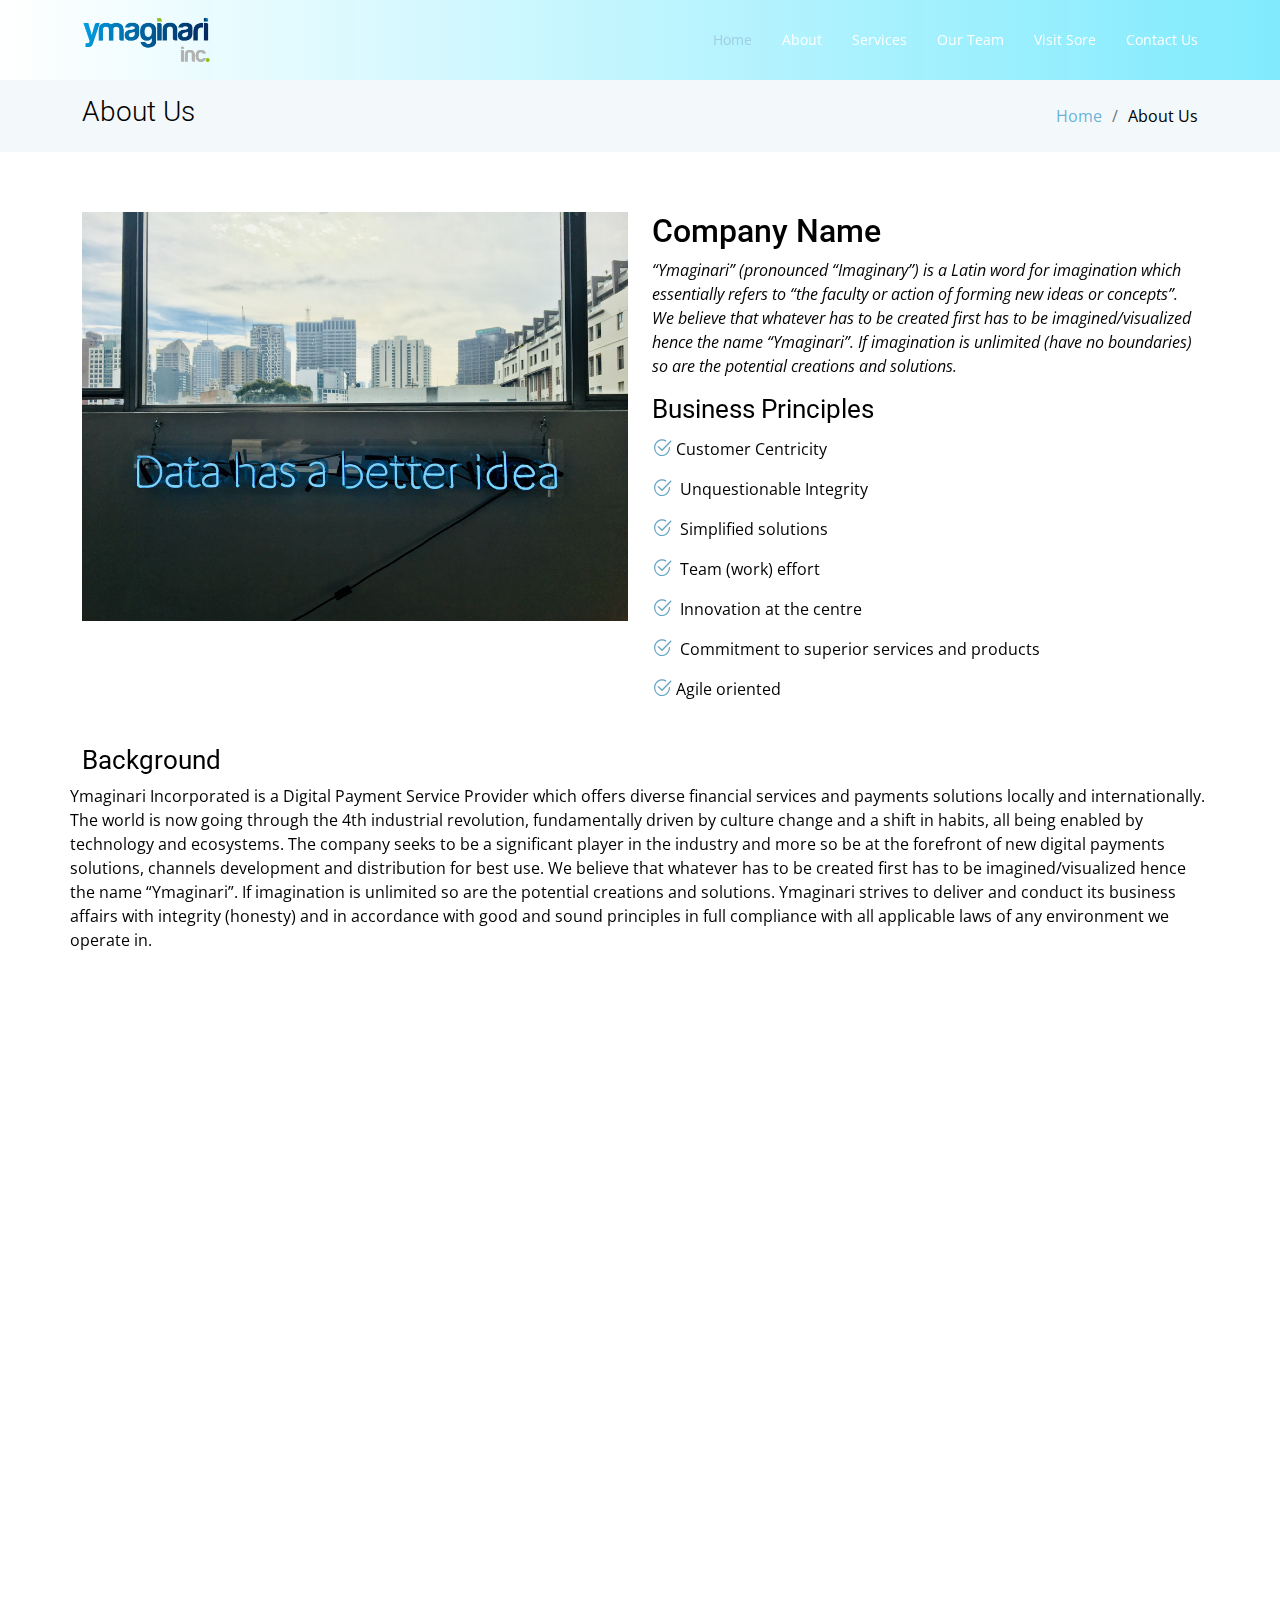
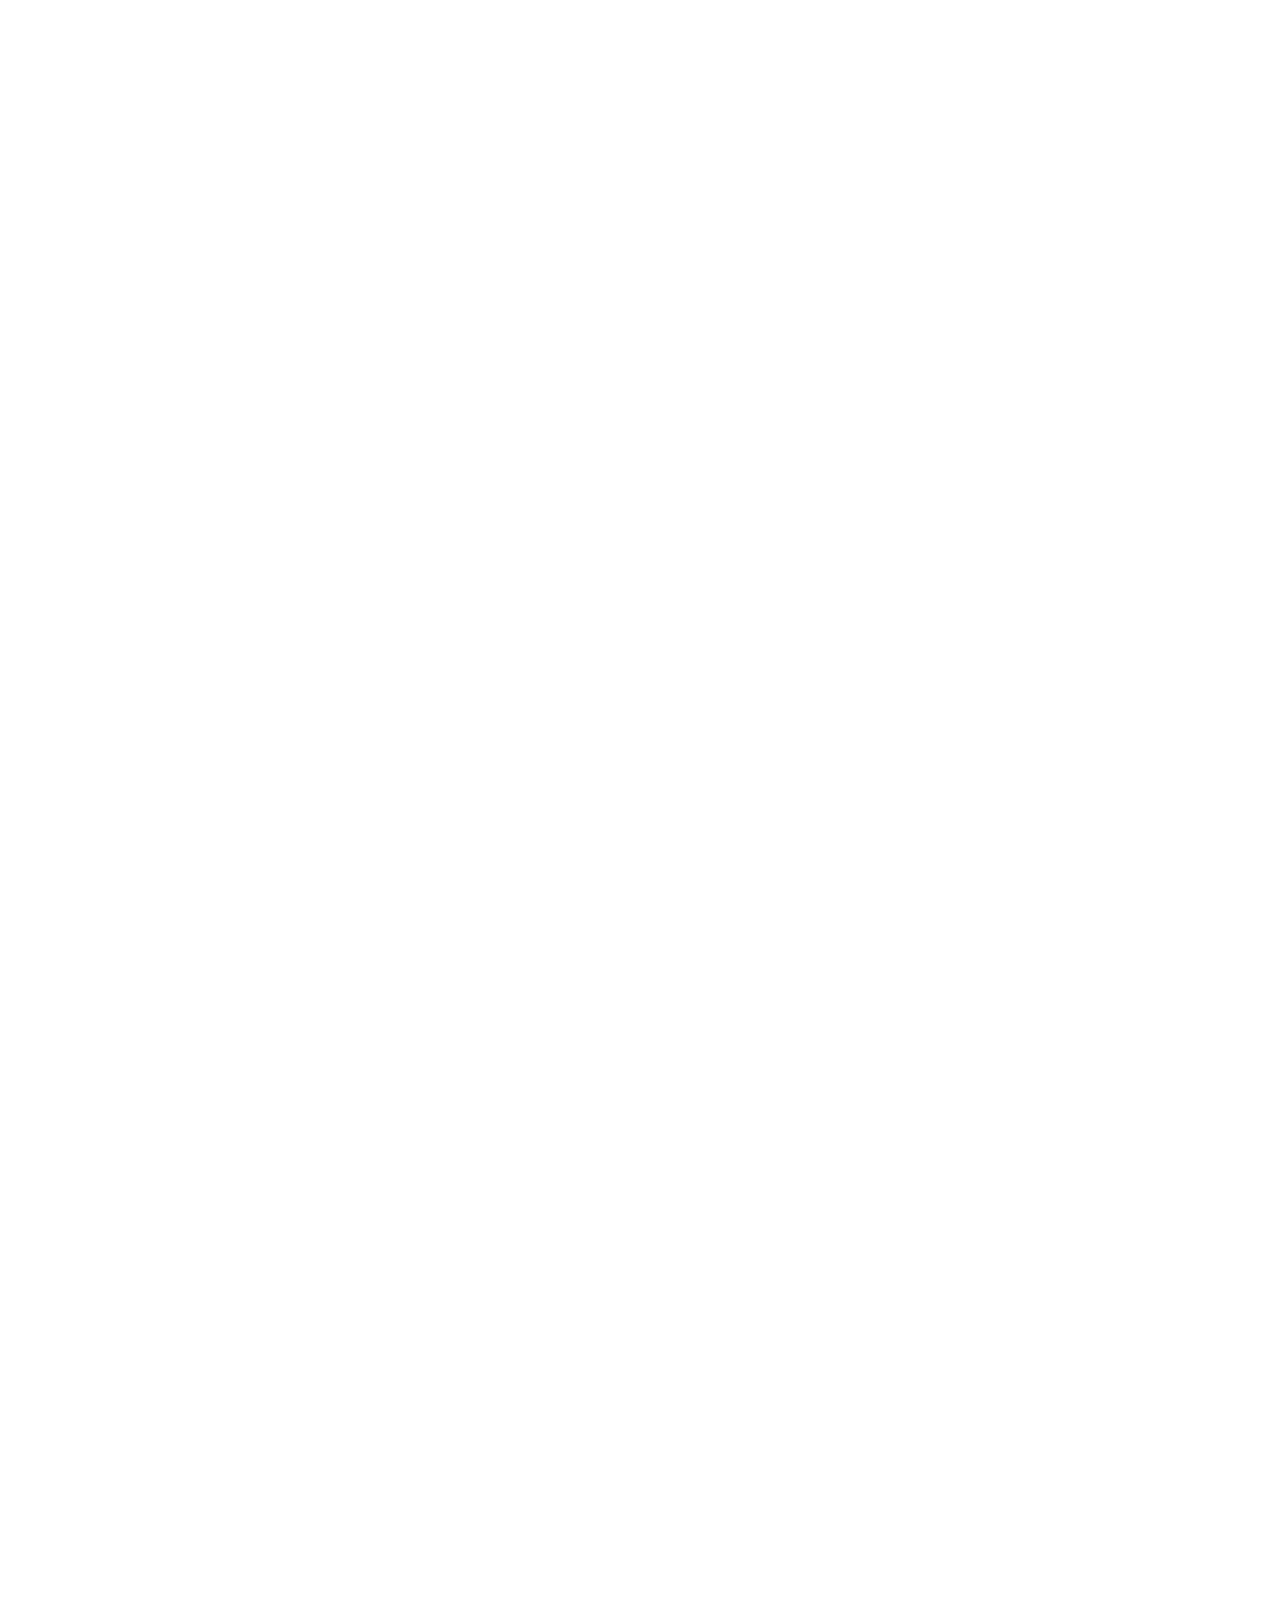
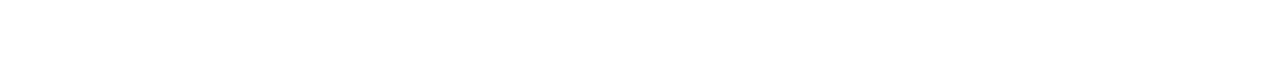
<file: ymaginari/about.html>
<!DOCTYPE html>
<html lang="en">

<head>
  <meta charset="utf-8">
  <meta content="width=device-width, initial-scale=1.0" name="viewport">

  <title></title>
  <meta content="" name="description">
  <meta content="" name="keywords">

  <!-- Favicons -->
  <link href="assets/img/" rel="icon">
  <link href="assets/img/apple-touch-icon.png" rel="apple-touch-icon">

  <!-- Google Fonts -->
  <link href="https://fonts.googleapis.com/css?family=Open+Sans:300,300i,400,400i,600,600i,700,700i|Roboto:300,300i,400,400i,500,500i,700,700i&display=swap" rel="stylesheet">

  <!-- Vendor CSS Files -->
  <link href="assets/vendor/animate.css/animate.min.css" rel="stylesheet">
  <link href="assets/vendor/aos/aos.css" rel="stylesheet">
  <link href="assets/vendor/bootstrap/css/bootstrap.min.css" rel="stylesheet">
  <link href="assets/vendor/bootstrap-icons/bootstrap-icons.css" rel="stylesheet">
  <link href="assets/vendor/boxicons/css/boxicons.min.css" rel="stylesheet">
  <link href="assets/vendor/glightbox/css/glightbox.min.css" rel="stylesheet">
  <link href="assets/vendor/swiper/swiper-bundle.min.css" rel="stylesheet">

  <!-- Template Main CSS File -->
  <link href="assets/css/style.css" rel="stylesheet">

  <!-- =======================================================
  * Template Name: Moderna - v4.1.0
  * Template URL: https://bootstrapmade.com/free-bootstrap-template-corporate-moderna/
  * Author: BootstrapMade.com
  * License: https://bootstrapmade.com/license/
  ======================================================== -->
</head>

<body>

  <!-- ======= Header ======= -->
  

  <header id="header" class="fixed-top d-flex align-items-center header">
    <div class="container d-flex justify-content-between align-items-center">

      <div class="logo">
               
        <a href="index.html"><img src="assets/img/logo.png" alt="" class="img-fluid"></a>
      </div>

      <nav id="navbar" class="navbar">
        <ul>
          <li><a class="active " href="index.html">Home</a></li>
          <li><a href="about.html">About</a></li>
          <li><a href="#">Services</a></li>
          <li><a href="#l">Our Team</a></li>
          <li><a href="../ComingSoon/index.html">Visit Sore</a></li>
          <li><a href="contact.html">Contact Us</a></li>
                </ul>
                
            </ul>
          </li>

        </ul>
        <i class="bi bi-list mobile-nav-toggle"></i>
      </nav>
      

    </div>
  </header>

  <main id="main">

    <!-- ======= About Us Section ======= -->
    <section class="breadcrumbs">
      <div class="container">

        <div class="d-flex justify-content-between align-items-center">
          <h2>About Us</h2>
          <ol>
            <li><a href="index.html">Home</a></li>
            <li>About Us</li>
          </ol>
        </div>

      </div>
    </section><!-- End About Us Section -->

    <!-- ======= About Section ======= -->
    <section class="about" data-aos="fade-up">
      <div class="container">

        <div class="row">
          <div class="col-lg-6">
            <img src="assets/img/2.jpg" class="img-fluid" alt="">
          </div>
          <div class="col-lg-6 pt-4 pt-lg-0">
            <h2>Company Name</h2>
            <p class="fst-italic">
              “Ymaginari” (pronounced “Imaginary’’) is a Latin word for imagination which essentially refers to “the faculty or action of forming new ideas or concepts”. We believe that whatever has to be created
               first has to be imagined/visualized hence the name “Ymaginari”. If imagination is unlimited (have no boundaries) so are the potential creations and solutions.
            </p>
            <h3>Business Principles</h3>
            <ul>
              <li><i class="bi bi-check2-circle"></i>Customer Centricity </li>
              <li><i class="bi bi-check2-circle"></i> Unquestionable Integrity </li>
              <li><i class="bi bi-check2-circle"></i> Simplified solutions </li>
              <li><i class="bi bi-check2-circle"></i>  Team (work) effort</li>
              <li><i class="bi bi-check2-circle"></i> Innovation at the centre</li>
              <li><i class="bi bi-check2-circle"></i> Commitment to superior services and products </li>
              <li><i class="bi bi-check2-circle"></i>Agile oriented</li>
            </ul>

         
          </div>
          <p style="text-align: center;">
              <h3>Background</h3>
              Ymaginari Incorporated is a Digital Payment Service Provider which offers diverse financial services and payments solutions locally and internationally. 
              The world is now going through the 4th industrial revolution, fundamentally driven by culture change and a shift in habits, all being enabled by 
              technology and ecosystems. The company seeks to be a significant player in the industry and more so be at the forefront of new digital payments solutions, channels
               development and distribution for best use. We believe that whatever has to be created first has to be imagined/visualized hence the name “Ymaginari”.
                If imagination is unlimited so are the potential creations and solutions. Ymaginari strives to deliver and conduct its business affairs with integrity (honesty) and in
                 accordance with good and sound principles in full compliance with all applicable laws of any environment we operate in.

            </p>
        </div>

      </div>
    </section><!-- End About Section -->

    <!-- ======= Facts Section ======= -->
    <section class="facts section-bg" data-aos="fade-up">
      <div class="container">

        <div class="row counters">

          <div class="col-lg-4 col-6 text-center">
            <span data-purecounter-start="0" data-purecounter-end="0" data-purecounter-duration="1" class="purecounter"></span>
            <p>Clients</p>
          </div>

          <div class="col-lg-4 col-6 text-center">
            <span data-purecounter-start="0" data-purecounter-end="0" data-purecounter-duration="1" class="purecounter"></span>
            <p>Stores Online</p>
          </div>

          <div class="col-lg-4 col-6 text-center">
            <span data-purecounter-start="0" data-purecounter-end="0" data-purecounter-duration="1" class="purecounter"></span>
            <p>Products Sold</p>
          </div>

       
        </div>

      </div>
    </section><!-- End Facts Section -->

      <!-- ======= Service Details Section ======= -->
      <section class="service-details">
          <div class="container">
    
            <div class="row">
              <div class="col-md-6 d-flex align-items-stretch" data-aos="fade-up">
                <div class="card">
                  <div class="card-img">
                    <img src="assets/img/gif/IMG_9084.GIF" alt="...">
                  </div>
                  <div class="card-body">
                    <h5 class="card-title"><a href="#">Our Mission</a></h5>
                    <p class="card-text"> Create a unique customer experience for businesses through partnerships/ collaborations.
                      </p>
     
                  </div>
                </div>
              </div>
              <div class="col-md-6 d-flex align-items-stretch" data-aos="fade-up">
                <div class="card">
                  <div class="card-img">
                    <img src="assets/img/gif/IMG_9076.GIF" alt="...">
                  </div>
                  <div class="card-body">
                    <h5 class="card-title"><a href="#">Our Plan</a></h5>
                    <p class="card-text"> 
                       <ul>
                        
              <li><i class="bi bi-check2-circle"></i> Meet customer needs and exceed </li>
              <li><i class="bi bi-check2-circle"></i> Work as a team</li>
              <li><i class="bi bi-check2-circle"></i>Deliver on time</li>
              
            </ul>
          
                      </p>

                  </div>
                </div>
    
              </div>
              <div class="col-md-6 d-flex align-items-stretch" data-aos="fade-up">
                <div class="card">
                  <div class="card-img">
                    <img src="assets/img/gif/IMG_9079.GIF" alt="...">
                  </div>
                  <div class="card-body">
                    <h5 class="card-title"><a href="#">Our Vision</a></h5>
                    <p class="card-text"> To lead in the provision of sustainable digital solutions. </p>
                
                  </div>
                </div>
              </div>
              <div class="col-md-6 d-flex align-items-stretch" data-aos="fade-up">
                <div class="card">
                  <div class="card-img">
                    <img src="assets/img/gif/IMG_9078.GIF" alt="...">
                  </div>
                  <div class="card-body">
                    <h5 class="card-title"><a href="#">Our Pay Off Line </a></h5>
                    <p class="card-text"> A partnership for life
                      </p>
  
                  </div>
                </div>
              </div>
            </div>
    
          </div>
        </section><!-- End Service Details Section -->
    


  </main><!-- End #main -->

  <!-- ======= Footer ======= -->
  <!-- ======= Footer ======= -->
  <footer id="footer" data-aos="fade-up" data-aos-easing="ease-in-out" data-aos-duration="500">

      <div class="footer-newsletter">
        <div class="container">
          <div class="row">
            <div class="col-lg-6">
              <h4 style="color: white;">Our Newsletter</h4>
              <p>Subscribe to us and get our latest updates. </p>
            </div>
            <div class="col-lg-6">
              <form action="" method="post">
                <input type="email" name="email"><input type="submit" value="Subscribe">
              </form>
            </div>
          </div>
        </div>
      </div>
  
      <div class="footer-top">
        <div class="container">
          <div class="row">
  
            <div class="col-lg-3 col-md-6 footer-links">
              <h4  style="color: white;">Useful Links</h4>
              <ul>
                  <li><i class="bx bx-chevron-right"></i> <a href="index.html">Home</a></li>
                  <li><i class="bx bx-chevron-right"></i> <a href="about.html">About us</a></li>
                  <li><i class="bx bx-chevron-right"></i> <a href="#">Services</a></li>
                  <li><i class="bx bx-chevron-right"></i> <a href="../ComingSoon/index.html">Store</a></li>
    
                </ul>
            </div>
  
            <div class="col-lg-3 col-md-6 footer-links">
              <h4  style="color: white;">Our Services</h4>
              <ul>
                <li><i class="bx bx-chevron-right"></i> <a href="#"> MRP - POS Reseller</a></li>
                <li><i class="bx bx-chevron-right"></i> <a href="#"> Micro Merchant Solutions </a></li>
                <li><i class="bx bx-chevron-right"></i> <a href="#">Mobile POS Solutions </a></li>
                <li><i class="bx bx-chevron-right"></i> <a href="#">Mobile Payments </a></li>
                <li><i class="bx bx-chevron-right"></i> <a href="#"> E-commerce / Payments integration</a></li>
              </ul>
            </div>
  
            <div class="col-lg-3 col-md-6 footer-contact">
              <h4  style="color: white;">Contact Us</h4>
              <p>
                31 Greenwood Lodge<br>
                Cnr J. Chinamano & 8th Street <br>
                Avenues<br>
                Harare <br><br>
                <strong>Telephone:</strong>024 276 4249 <br>
                <strong>Cell Numbers:</strong>0772 224 624 / 0718 224 624 / 0773 502 270 <br>
                <strong>Email:</strong> info@ymaginari.combr>
              </p>
  
            </div>
  
            <div class="col-lg-3 col-md-6 footer-info">
              <h3>About Ymaginari</h3>
              <p>Ymaginari Incorporated is a Digital Payment Service Provider which offers diverse financial services and payments solutions locally and internationally.</p>
              <div class="social-links mt-3">
                <a href="#" class="twitter"><i class="bx bxl-twitter"></i></a>
                <a href="#" class="facebook"><i class="bx bxl-facebook"></i></a>
                <a href="#" class="instagram"><i class="bx bxl-instagram"></i></a>
                <a href="#" class="linkedin"><i class="bx bxl-linkedin"></i></a>
              </div>
            </div>
  
          </div>
        </div>
      </div>
  
      <div class="container">
        <div class="copyright">
          &copy; Copyright <strong><span>Ymaginari</span></strong>. All Rights Reserved
        </div>
        <div class="credits">
          <!-- All the links in the footer should remain intact. -->
          <!-- You can delete the links only if you purchased the pro version. -->
          <!-- Licensing information: https://bootstrapmade.com/license/ -->
          <!-- Purchase the pro version with working PHP/AJAX contact form: https://bootstrapmade.com/free-bootstrap-template-corporate-moderna/ -->
          Designed by <a href="https://bootstrapmade.com/">BootstrapMade</a>
        </div>
      </div>
    </footer><!-- End Footer -->
  
    <a href="#" class="back-to-top d-flex align-items-center justify-content-center"><i class="bi bi-arrow-up-short"></i></a>
  
    <!-- Vendor JS Files -->
    <script src="assets/vendor/aos/aos.js"></script>
    <script src="assets/vendor/bootstrap/js/bootstrap.bundle.min.js"></script>
    <script src="assets/vendor/glightbox/js/glightbox.min.js"></script>
    <script src="assets/vendor/isotope-layout/isotope.pkgd.min.js"></script>
    <script src="assets/vendor/php-email-form/validate.js"></script>
    <script src="assets/vendor/purecounter/purecounter.js"></script>
    <script src="assets/vendor/swiper/swiper-bundle.min.js"></script>
    <script src="assets/vendor/waypoints/noframework.waypoints.js"></script>
  
    <!-- Template Main JS File -->
    <script src="assets/js/main.js"></script>
  
  </body>

</html>
</file>
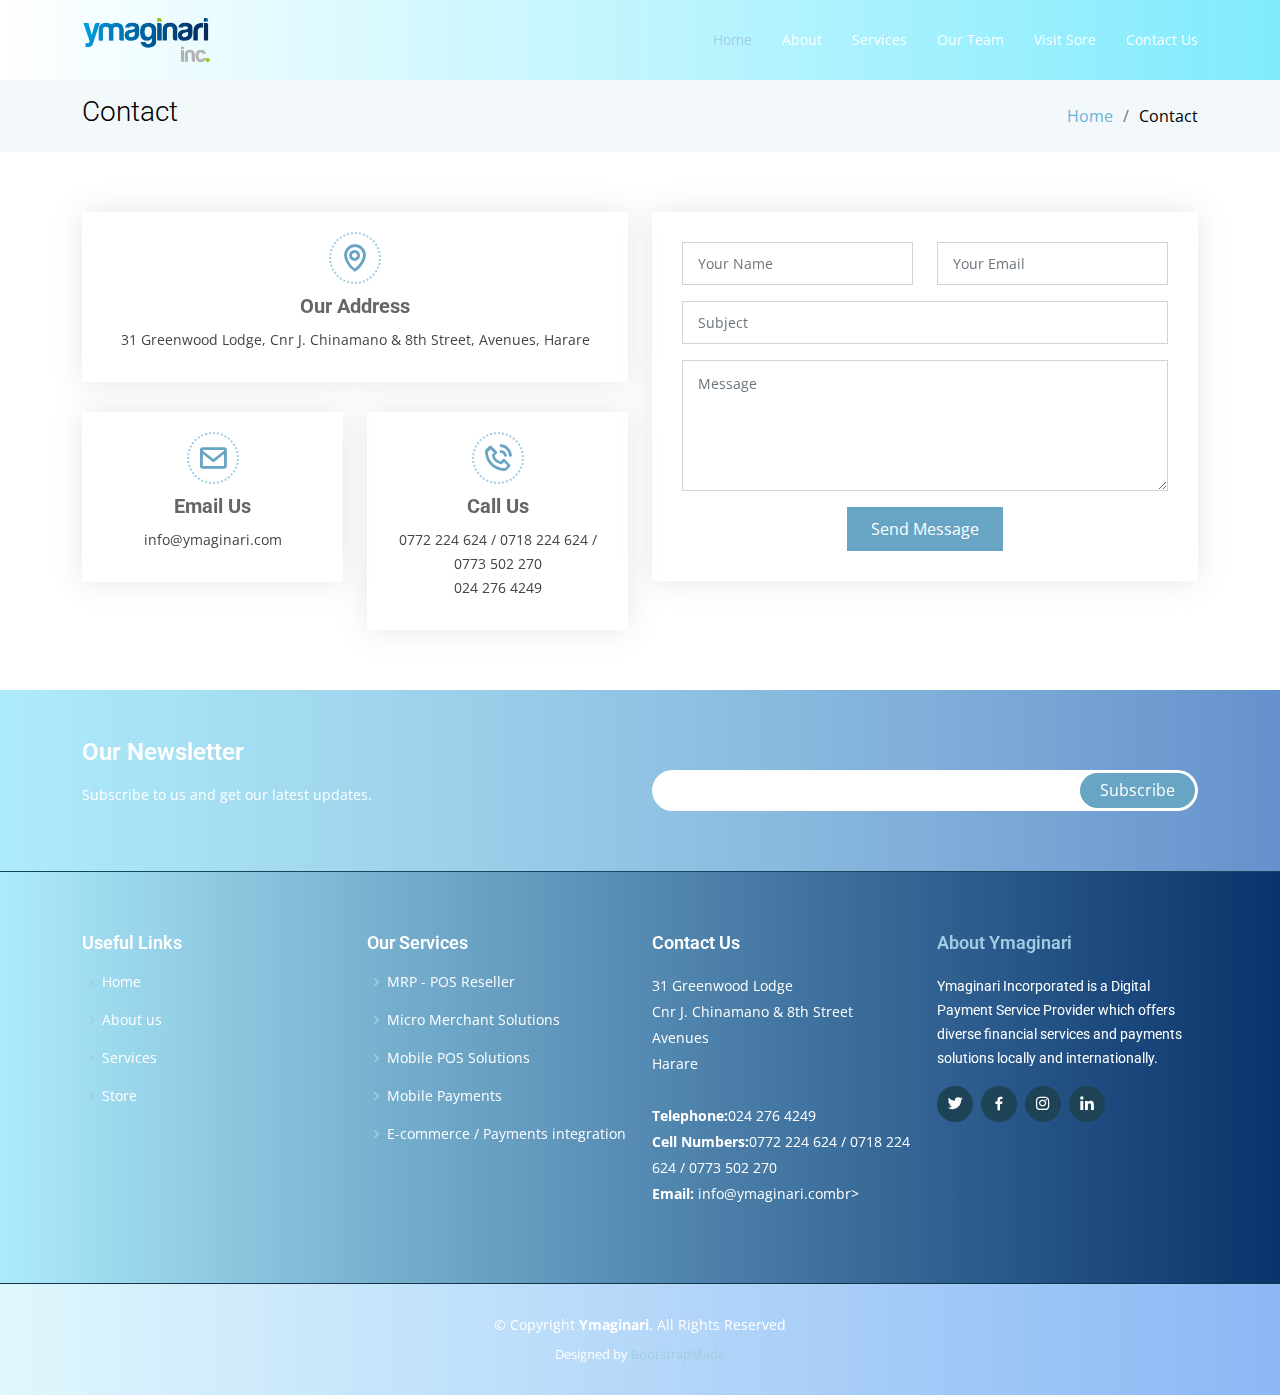
<file: ymaginari/contact.html>
<!DOCTYPE html>
<html lang="en">

<head>
  <meta charset="utf-8">
  <meta content="width=device-width, initial-scale=1.0" name="viewport">

  <title>Contact - Moderna Bootstrap Template</title>
  <meta content="" name="description">
  <meta content="" name="keywords">

  <!-- Favicons -->
  <link href="assets/img/favicon.png" rel="icon">
  <link href="assets/img/apple-touch-icon.png" rel="apple-touch-icon">

  <!-- Google Fonts -->
  <link href="https://fonts.googleapis.com/css?family=Open+Sans:300,300i,400,400i,600,600i,700,700i|Roboto:300,300i,400,400i,500,500i,700,700i&display=swap" rel="stylesheet">

  <!-- Vendor CSS Files -->
  <link href="assets/vendor/animate.css/animate.min.css" rel="stylesheet">
  <link href="assets/vendor/aos/aos.css" rel="stylesheet">
  <link href="assets/vendor/bootstrap/css/bootstrap.min.css" rel="stylesheet">
  <link href="assets/vendor/bootstrap-icons/bootstrap-icons.css" rel="stylesheet">
  <link href="assets/vendor/boxicons/css/boxicons.min.css" rel="stylesheet">
  <link href="assets/vendor/glightbox/css/glightbox.min.css" rel="stylesheet">
  <link href="assets/vendor/swiper/swiper-bundle.min.css" rel="stylesheet">

  <!-- Template Main CSS File -->
  <link href="assets/css/style.css" rel="stylesheet">

  <!-- =======================================================
  * Template Name: Moderna - v4.1.0
  * Template URL: https://bootstrapmade.com/free-bootstrap-template-corporate-moderna/
  * Author: BootstrapMade.com
  * License: https://bootstrapmade.com/license/
  ======================================================== -->
</head>

<body>
    <header id="header" class="fixed-top d-flex align-items-center header">
        <div class="container d-flex justify-content-between align-items-center">
    
          <div class="logo">
                   
            <a href="index.html"><img src="assets/img/logo.png" alt="" class="img-fluid"></a>
          </div>
    
          <nav id="navbar" class="navbar">
            <ul>
              <li><a class="active " href="index.html">Home</a></li>
              <li><a href="about.html">About</a></li>
              <li><a href="#">Services</a></li>
              <li><a href="#">Our Team</a></li>
              <li><a href="../ComingSoon/index.html">Visit Sore</a></li>
              <li><a href="contact.html">Contact Us</a></li>
                    </ul>
                    
                </ul>
              </li>
    
            </ul>
            <i class="bi bi-list mobile-nav-toggle"></i>
          </nav>
          
    
        </div>
      </header>
      

  <main id="main">

    <!-- ======= Contact Section ======= -->
    <section class="breadcrumbs">
      <div class="container">

        <div class="d-flex justify-content-between align-items-center">
          <h2>Contact</h2>
          <ol>
            <li><a href="index.html">Home</a></li>
            <li>Contact</li>
          </ol>
        </div>

      </div>
    </section><!-- End Contact Section -->

    <!-- ======= Contact Section ======= -->
    <section class="contact" data-aos="fade-up" data-aos-easing="ease-in-out" data-aos-duration="500">
      <div class="container">

        <div class="row">

          <div class="col-lg-6">

            <div class="row">
              <div class="col-md-12">
                <div class="info-box">
                  <i class="bx bx-map"></i>
                  <h3>Our Address</h3>
                  <p>31 Greenwood Lodge,
                     Cnr J. Chinamano & 8th Street,
                      Avenues,
                       Harare </p>
                </div>
              </div>
              <div class="col-md-6">
                <div class="info-box">
                  <i class="bx bx-envelope"></i>
                  <h3>Email Us</h3>
                  <p>info@ymaginari.com
               </p>
                </div>
              </div>
              <div class="col-md-6">
                <div class="info-box">
                  <i class="bx bx-phone-call"></i>
                  <h3>Call Us</h3>
                  <p>0772 224 624 / 0718 224 624 / <br> 0773 502 270 <br>024 276 4249 </p>
                </div>
              </div>
            </div>

          </div>

          <div class="col-lg-6">
            <form action="forms/contact.php" method="post" role="form" class="php-email-form">
              <div class="row">
                <div class="col-md-6 form-group">
                  <input type="text" name="name" class="form-control" id="name" placeholder="Your Name" required>
                </div>
                <div class="col-md-6 form-group mt-3 mt-md-0">
                  <input type="email" class="form-control" name="email" id="email" placeholder="Your Email" required>
                </div>
              </div>
              <div class="form-group mt-3">
                <input type="text" class="form-control" name="subject" id="subject" placeholder="Subject" required>
              </div>
              <div class="form-group mt-3">
                <textarea class="form-control" name="message" rows="5" placeholder="Message" required></textarea>
              </div>
              <div class="my-3">
                <div class="loading">Loading</div>
                <div class="error-message"></div>
                <div class="sent-message">Your message has been sent. Thank you!</div>
              </div>
              <div class="text-center"><button type="submit">Send Message</button></div>
            </form>
          </div>

        </div>

      </div>
    </section><!-- End Contact Section -->

    <!-- ======= Map Section 
    <section class="map mt-2">
      <div class="container-fluid p-0">
        <iframe src="" frameborder="0" style="border:0;" allowfullscreen=""></iframe>
      </div>
    </section> End Map Section -->

  </main><!-- End #main -->
 <!-- ======= Footer ======= -->
 <footer id="footer" data-aos="fade-up" data-aos-easing="ease-in-out" data-aos-duration="500">

    <div class="footer-newsletter">
      <div class="container">
        <div class="row">
          <div class="col-lg-6">
            <h4 style="color: white;">Our Newsletter</h4>
            <p>Subscribe to us and get our latest updates. </p>
          </div>
          <div class="col-lg-6">
            <form action="" method="post">
              <input type="email" name="email"><input type="submit" value="Subscribe">
            </form>
          </div>
        </div>
      </div>
    </div>

    <div class="footer-top">
      <div class="container">
        <div class="row">

          <div class="col-lg-3 col-md-6 footer-links">
            <h4  style="color: white;">Useful Links</h4>
            <ul>
              <li><i class="bx bx-chevron-right"></i> <a href="index.html">Home</a></li>
              <li><i class="bx bx-chevron-right"></i> <a href="about.html">About us</a></li>
              <li><i class="bx bx-chevron-right"></i> <a href="#">Services</a></li>
              <li><i class="bx bx-chevron-right"></i> <a href="../ComingSoon/index.html">Store</a></li>

            </ul>
          </div>

          <div class="col-lg-3 col-md-6 footer-links">
            <h4  style="color: white;">Our Services</h4>
            <ul>
              <li><i class="bx bx-chevron-right"></i> <a href="#"> MRP - POS Reseller</a></li>
              <li><i class="bx bx-chevron-right"></i> <a href="#"> Micro Merchant Solutions </a></li>
              <li><i class="bx bx-chevron-right"></i> <a href="#">Mobile POS Solutions </a></li>
              <li><i class="bx bx-chevron-right"></i> <a href="#">Mobile Payments </a></li>
              <li><i class="bx bx-chevron-right"></i> <a href="#"> E-commerce / Payments integration</a></li>
            </ul>
          </div>

          <div class="col-lg-3 col-md-6 footer-contact">
            <h4  style="color: white;">Contact Us</h4>
            <p>
              31 Greenwood Lodge<br>
              Cnr J. Chinamano & 8th Street <br>
              Avenues<br>
              Harare <br><br>
              <strong>Telephone:</strong>024 276 4249 <br>
              <strong>Cell Numbers:</strong>0772 224 624 / 0718 224 624 / 0773 502 270 <br>
              <strong>Email:</strong> info@ymaginari.combr>
            </p>

          </div>

          <div class="col-lg-3 col-md-6 footer-info">
            <h3>About Ymaginari</h3>
            <p>Ymaginari Incorporated is a Digital Payment Service Provider which offers diverse financial services and payments solutions locally and internationally.</p>
            <div class="social-links mt-3">
              <a href="#" class="twitter"><i class="bx bxl-twitter"></i></a>
              <a href="#" class="facebook"><i class="bx bxl-facebook"></i></a>
              <a href="#" class="instagram"><i class="bx bxl-instagram"></i></a>
              <a href="#" class="linkedin"><i class="bx bxl-linkedin"></i></a>
            </div>
          </div>

        </div>
      </div>
    </div>

    <div class="container">
      <div class="copyright">
        &copy; Copyright <strong><span>Ymaginari</span></strong>. All Rights Reserved
      </div>
      <div class="credits">
        <!-- All the links in the footer should remain intact. -->
        <!-- You can delete the links only if you purchased the pro version. -->
        <!-- Licensing information: https://bootstrapmade.com/license/ -->
        <!-- Purchase the pro version with working PHP/AJAX contact form: https://bootstrapmade.com/free-bootstrap-template-corporate-moderna/ -->
        Designed by <a href="https://bootstrapmade.com/">BootstrapMade</a>
      </div>
    </div>
  </footer><!-- End Footer -->

  <a href="#" class="back-to-top d-flex align-items-center justify-content-center"><i class="bi bi-arrow-up-short"></i></a>

  <!-- Vendor JS Files -->
  <script src="assets/vendor/aos/aos.js"></script>
  <script src="assets/vendor/bootstrap/js/bootstrap.bundle.min.js"></script>
  <script src="assets/vendor/glightbox/js/glightbox.min.js"></script>
  <script src="assets/vendor/isotope-layout/isotope.pkgd.min.js"></script>
  <script src="assets/vendor/php-email-form/validate.js"></script>
  <script src="assets/vendor/purecounter/purecounter.js"></script>
  <script src="assets/vendor/swiper/swiper-bundle.min.js"></script>
  <script src="assets/vendor/waypoints/noframework.waypoints.js"></script>

  <!-- Template Main JS File -->
  <script src="assets/js/main.js"></script>

</body>

</html>
</file>
<file: ymaginari/assets/css/style.css>
/**
* Template Name: Moderna - v4.1.0
* Template URL: https://bootstrapmade.com/free-bootstrap-template-corporate-moderna/
* Author: BootstrapMade.com
* License: https://bootstrapmade.com/license/
*/

/*--------------------------------------------------------------
# General
--------------------------------------------------------------*/
body {
  font-family: "Open Sans", sans-serif;
  color: rgb(0, 0, 0);
}

a {
  color: #4fa6d5dc;
  text-decoration: none;
}

a:hover {
  color: #4551ff;
  text-decoration: none;
}

h1, h2, h3, h4, h5, h6, .font-primary {
  font-family: "Roboto", sans-serif;
}

/*--------------------------------------------------------------
# Back to top button
--------------------------------------------------------------*/
.back-to-top {
  position: fixed;
  visibility: hidden;
  opacity: 0;
  right: 15px;
  bottom: 15px;
  z-index: 99999;
  background:  linear-gradient(to right, rgb(190, 218, 250), rgba(138, 188, 253, 0.856));
  width: 40px;
  height: 40px;
  border-radius: 4px;
  transition: all 0.4s;
}

.back-to-top i {
  font-size: 24px;
  color: #fff;
  line-height: 0;
}

.back-to-top:hover {
  background: #6b78eccc;
  color: #fff;
}

.back-to-top.active {
  visibility: visible;
  opacity: 1;
}

/*--------------------------------------------------------------
# Header
--------------------------------------------------------------*/
#header {
  height: 80px;
  transition: all 0.5s;
  z-index: 997;
  transition: all 0.5s;
  background:  linear-gradient(to right, rgb(255, 255, 255), rgba(123, 234, 253, 0.966));
}

#header.header-transparent {
  background: none;
}

#header.header-scrolled {
  background:  linear-gradient(to right, rgb(255, 255, 255), rgba(158, 200, 255, 0.966));
  height: 60px;
}

#header .logo h1 {
  font-size: 28px;
  margin: 0;
  padding: 4px 0;
  line-height: 1;
  font-weight: 400;
  letter-spacing: 3px;
  text-transform: uppercase;
}

#header .logo h1 a, #header .logo h1 a:hover {
  color: #fff;
  text-decoration: none;
}

#header .logo img {
  padding: 0;
  margin: 0;
  max-height: 50px;
}

#main {
  margin-top: 80px;
}

/*--------------------------------------------------------------
# Navigation Menu
--------------------------------------------------------------*/
/**
* Desktop Navigation 
*/
.navbar {
  padding: 0;
}

.navbar ul {
  margin: 0;
  padding: 0;
  display: flex;
  list-style: none;
  align-items: center;
}

.navbar li {
  position: relative;
}

.navbar a {
  display: flex;
  align-items: center;
  justify-content: space-between;
  padding: 10px 0 10px 30px;
  font-family: "Open Sans", sans-serif;
  font-size: 14px;
  color: #fff;
  white-space: nowrap;
  transition: 0.3s;
}

.navbar a i {
  font-size: 12px;
  line-height: 0;
  margin-left: 5px;
}

.navbar a:hover, .navbar .active, .navbar li:hover > a {
  color: #a2cce3;
}

.navbar .dropdown ul {
  display: block;
  position: absolute;
  left: 14px;
  top: calc(100% + 30px);
  margin: 0;
  padding: 10px 0;
  z-index: 99;
  opacity: 0;
  visibility: hidden;
  background: #fff;
  box-shadow: 0px 0px 30px rgba(127, 137, 161, 0.25);
  transition: 0.3s;
}

.navbar .dropdown ul li {
  min-width: 200px;
}

.navbar .dropdown ul a {
  padding: 10px 20px;
  font-size: 14px;
  text-transform: none;
  color: #1c3745;
}

.navbar .dropdown ul a i {
  font-size: 12px;
}

.navbar .dropdown ul a:hover, .navbar .dropdown ul .active:hover, .navbar .dropdown ul li:hover > a {
  color: #68A4C4;
}

.navbar .dropdown:hover > ul {
  opacity: 1;
  top: 100%;
  visibility: visible;
}

.navbar .dropdown .dropdown ul {
  top: 0;
  left: calc(100% - 30px);
  visibility: hidden;
}

.navbar .dropdown .dropdown:hover > ul {
  opacity: 1;
  top: 0;
  left: 100%;
  visibility: visible;
}

@media (max-width: 1366px) {
  .navbar .dropdown .dropdown ul {
    left: -90%;
  }
  .navbar .dropdown .dropdown:hover > ul {
    left: -100%;
  }
}

/**
* Mobile Navigation 
*/
.mobile-nav-toggle {
  color: #fff;
  font-size: 25px;
  cursor: pointer;
  display: none;
  line-height: 0;
  transition: 0.5s;
  
}

@media (max-width: 991px) {
  .mobile-nav-toggle {
    display: block;
  }
  .navbar ul {
    display: none;
  }
}

.navbar-mobile {
  position: fixed;
  overflow: hidden;
  top: 0;
  right: 0;
  left: 0;
  bottom: 0;
  background: rgba(65, 106, 182, 0.267);
  transition: 0.3s;
}

.navbar-mobile .mobile-nav-toggle {
  position: absolute;
  top: 15px;
  right: 15px;
}

.navbar-mobile ul {
  display: block;
  position: absolute;
  top: 55px;
  right: 15px;
  bottom: 15px;
  left: 15px;
  padding: 10px 0;
  background-color: rgba(103, 195, 251, 0.411);
  overflow-y: auto;
  transition: 0.3s;

}

.navbar-mobile a {
  padding: 10px 20px;
  font-size: 15px;
  color: #0b1b07;
}

.navbar-mobile a:hover, .navbar-mobile .active, .navbar-mobile li:hover > a {
  color: rgb(246, 217, 88);
}

.navbar-mobile .getstarted {
  margin: 15px;
}

.navbar-mobile .dropdown ul {
  position: static;
  display: none;
  margin: 10px 20px;
  padding: 10px 0;
  z-index: 99;
  opacity: 1;
  visibility: visible;
  background: #fff;
  box-shadow: 0px 0px 30px rgba(127, 137, 161, 0.25);
}

.navbar-mobile .dropdown ul li {
  min-width: 200px;
}

.navbar-mobile .dropdown ul a {
  padding: 10px 20px;
}

.navbar-mobile .dropdown ul a i {
  font-size: 12px;
}

.navbar-mobile .dropdown ul a:hover, .navbar-mobile .dropdown ul .active:hover, .navbar-mobile .dropdown ul li:hover > a {
  color: rgb(83, 196, 92);
}

.navbar-mobile .dropdown > .dropdown-active {
  display: block;
}

/*--------------------------------------------------------------
# Hero Section
--------------------------------------------------------------*/
#hero {
  width: 100%;
  height: 90vh;
  overflow: hidden;
  position: relative;
}

#hero::after {
  content: '';
  position: absolute;
  left: 50%;
  top: 0;
  width: 130%;
  height: 95%;
  background: linear-gradient(to right, rgba(79, 119, 27, 0.692), rgba(68, 126, 250, 0.856)), url("../img/gif/IMG_9095.GIF")  ;
  z-index: 0;
  border-radius: 0 0 50% 50%;
  transform: translateX(-50%) rotate(0deg);
}

#hero::before {
  content: '';
  position: absolute;
  left: 50%;
  top: 0;
  width: 130%;
  height: 96%;
  background: rgba(5, 205, 255, 0.616);
  opacity: 0.3;
  z-index: 0;
  border-radius: 0 0 50% 50%;
  transform: translateX(-50%) translateY(15px) rotate(4deg);
}

#hero .carousel-container {
  display: flex;
  justify-content: center;
  align-items: center;
  flex-direction: column;
  text-align: center;
  bottom: 0;
  top: 0;
  left: 0;
  right: 0;
}

#hero h2 {
  color: rgb(255, 255, 255);
  margin-bottom: 30px;
  font-size: 48px;
  font-weight: 700;
}

#hero p {
  width: 80%;
  -webkit-animation-delay: 0.4s;
  animation-delay: 0.4s;
  margin: 0 auto 30px auto;
  color: rgba(255, 255, 255, 0.876);
}

#hero .carousel-control-prev, #hero .carousel-control-next {
  width: 10%;
}

#hero .carousel-control-next-icon, #hero .carousel-control-prev-icon {
  background: none;
  font-size: 48px;
  line-height: 1;
  width: auto;
  height: auto;
}

#hero .btn-get-started {
  font-family: "Roboto", sans-serif;
  font-weight: 500;
  font-size: 14px;
  letter-spacing: 1px;
  display: inline-block;
  padding: 12px 32px;
  border-radius: 50px;
  transition: 0.5s;
  line-height: 1;
  margin: 10px;
  color: #fff;
  -webkit-animation-delay: 0.8s;
  animation-delay: 0.8s;
  border: 2px solid rgba(33, 72, 248, 0.726);
}

#hero .btn-get-started:hover {
  background: rgba(104, 136, 196, 0.747);
  color: rgb(247, 255, 246);
  text-decoration: none;
}

@media (min-width: 1024px) {
  #hero p {
    width: 60%;
  }
  #hero .carousel-control-prev, #hero .carousel-control-next {
    width: 5%;
  }
}

@media (max-width: 768px) {
  #hero::after {
    width: 180%;
    height: 95%;
    border-radius: 0 0 50% 50%;
    transform: translateX(-50%) rotate(0deg);
  }
  #hero::before {
    top: 0;
    width: 180%;
    height: 94%;
    border-radius: 0 0 50% 50%;
    transform: translateX(-50%) translateY(20px) rotate(4deg);
  }
}

@media (max-width: 575px) {
  #hero h2 {
    font-size: 30px;
  }
  #hero::after {
    left: 40%;
    top: 0;
    width: 200%;
    height: 95%;
    border-radius: 0 0 50% 50%;
    transform: translateX(-50%) rotate(0deg);
  }
  #hero::before {
    left: 50%;
    top: 0;
    width: 200%;
    height: 94%;
    border-radius: 0 0 50% 50%;
    transform: translateX(-50%) translateY(20px) rotate(4deg);
  }
}

/*--------------------------------------------------------------
# Hero No Slider Section
--------------------------------------------------------------*/
#hero-no-slider {
  width: 100%;
  height: 100vh;
  overflow: hidden;
  position: relative;
  text-align: center;
}

#hero-no-slider::before {
  content: '';
  position: absolute;
  left: 0;
  top: 0;
  right: 0;
  bottom: 0;
  background: linear-gradient(to right, rgba(30, 67, 86, 0.8), rgba(30, 67, 86, 0.6)), url("../img/hero-bg.jpg") center top no-repeat;
}

#hero-no-slider h2 {
  color: #fff;
  margin-bottom: 15px;
  font-size: 48px;
  font-weight: 700;
}

#hero-no-slider p {
  color: #fff;
}

#hero-no-slider .btn-get-started {
  font-family: "Roboto", sans-serif;
  font-weight: 500;
  font-size: 14px;
  letter-spacing: 1px;
  display: inline-block;
  padding: 12px 32px;
  border-radius: 50px;
  transition: 0.5s;
  line-height: 1;
  margin: 10px;
  color: #fff;
  -webkit-animation-delay: 0.8s;
  animation-delay: 0.8s;
  border: 2px solid #68A4C4;
}

#hero-no-slider .btn-get-started:hover {
  background: #68A4C4;
  color: #fff;
  text-decoration: none;
}

@media (max-width: 575px) {
  #hero-no-slider h2 {
    font-size: 30px;
  }
}

/*--------------------------------------------------------------
# Sections General
--------------------------------------------------------------*/
section {
  padding: 60px 0;
}

.section-bg {
  background-color: #1dcaf50c;
}

.section-title {
  text-align: center;
  padding-bottom: 30px;
}

.section-title h2 {
  font-size: 28px;
  font-weight: 400;
  margin-bottom: 20px;
  padding-bottom: 20px;
  position: relative;
}

.section-title h2::before {
  content: '';
  position: absolute;
  display: block;
  width: 120px;
  height: 1px;
  background: #ddd;
  bottom: 1px;
  left: calc(50% - 60px);
}

.section-title h2::after {
  content: '';
  position: absolute;
  display: block;
  width: 40px;
  height: 3px;
  background: #68A4C4;
  bottom: 0;
  left: calc(50% - 20px);
}

.section-title p {
  margin-bottom: 0;
}

/*--------------------------------------------------------------
# Breadcrumbs
--------------------------------------------------------------*/
.breadcrumbs {
  padding: 15px 0;
  background-color: #f3f8fa;
  min-height: 40px;
}

.breadcrumbs h2 {
  font-size: 28px;
  font-weight: 300;
}

.breadcrumbs ol {
  display: flex;
  flex-wrap: wrap;
  list-style: none;
  padding: 0;
  margin: 0;
}

.breadcrumbs ol li + li {
  padding-left: 10px;
}

.breadcrumbs ol li + li::before {
  display: inline-block;
  padding-right: 10px;
  color: #6c757d;
  content: "/";
}

@media (max-width: 768px) {
  .breadcrumbs .d-flex {
    display: block !important;
  }
  .breadcrumbs ol {
    display: block;
  }
  .breadcrumbs ol li {
    display: inline-block;
  }
}

/*--------------------------------------------------------------
# Our Services
--------------------------------------------------------------*/
.services {
  padding-bottom: 20px;
}

.services .icon-box {
  padding: 30px;
  position: relative;
  overflow: hidden;
  margin: 0  0 40px 0;
  background: rgba(173, 224, 245, 0.356);
  box-shadow: 0 5px 26px 0 rgba(68, 88, 144, 0.14);
  transition: all 0.3s ease-in-out;
  text-align: center;
  border: 1px solid #fff;
}

.services .icon {
  margin: 0 auto 20px auto;
  padding-top: 17px;
  display: inline-block;
  text-align: center;
  border-radius: 50%;
  width: 72px;
  height: 72px;
}

.services .icon i {
  font-size: 36px;
  line-height: 1;
}

.services .title {
  font-weight: 700;
  margin-bottom: 15px;
  font-size: 18px;
}

.services .title a {
  color: #111;
}

.services .description {
  font-size: 15px;
  line-height: 28px;
  margin-bottom: 0;
}

.services .icon-box-pink .icon {
  background: #e6e6e657;
}

.services .icon-box-pink .icon i {
  color: #4d4d4d;
}

.services .icon-box-pink:hover {
  border-color: #4d4d4d;
}

.services .icon-box-cyan .icon {
  background: #e6fdfc;
}

.services .icon-box-cyan .icon i {
  color: #3fcdc7;
}

.services .icon-box-cyan:hover {
  border-color: #3fcdc7;
}

.services .icon-box-green .icon {
  background: #eafde7;
}

.services .icon-box-green .icon i {
  color: #41cf2e;
}

.services .icon-box-green:hover {
  border-color: #41cf2e;
}

.services .icon-box-blue .icon {
  background: #e1eeff;
}

.services .icon-box-blue .icon i {
  color: #2282ff;
}

.services .icon-box-blue:hover {
  border-color: #2282ff;
}

/*--------------------------------------------------------------
# Why Us
--------------------------------------------------------------*/
.why-us .container {
  box-shadow: 0 5px 25px 0 rgba(214, 215, 216, 0.6);
  background:  linear-gradient(to right, rgb(255, 255, 255), rgba(169, 206, 255, 0.966));
}

.why-us .icon-box + .icon-box {
  margin-top: 50px;
}

.why-us .icon-box .icon {
  float: left;
  display: flex;
  align-items: center;
  justify-content: center;
  width: 72px;
  height: 72px;
  background: #f3f8fa;
  border-radius: 6px;
  transition: 0.5s;
}

.why-us .icon-box .icon i {
  color: #68A4C4;
  font-size: 32px;
}

.why-us .icon-box:hover .icon {
  background: #68A4C4;
}

.why-us .icon-box:hover .icon i {
  color: #fff;
}

.why-us .icon-box .title {
  margin-left: 95px;
  font-weight: 700;
  margin-bottom: 10px;
  font-size: 18px;
  text-transform: uppercase;
}

.why-us .icon-box .title a {
  color: #343a40;
  transition: 0.3s;
}

.why-us .icon-box .title a:hover {
  color: #68A4C4;
}

.why-us .icon-box .description {
  margin-left: 95px;
  line-height: 24px;
  font-size: 14px;
}

.why-us .video-box {
  position: relative;
}

.why-us .video-box img {
  padding-top: 15px;
  padding-bottom: 15px;
}

.why-us .play-btn {
  width: 94px;
  height: 94px;
  background: radial-gradient(rgb(104, 159, 196) 50%, rgba(104, 196, 135, 0.4) 52%);
  border-radius: 50%;
  display: block;
  position: absolute;
  left: calc(50% - 47px);
  top: calc(50% - 47px);
  overflow: hidden;
}

.why-us .play-btn::after {
  content: '';
  position: absolute;
  left: 50%;
  top: 50%;
  transform: translateX(-40%) translateY(-50%);
  width: 0;
  height: 0;
  border-top: 10px solid transparent;
  border-bottom: 10px solid transparent;
  border-left: 15px solid #fff;
  z-index: 100;
  transition: all 400ms cubic-bezier(0.55, 0.055, 0.675, 0.19);
}

.why-us .play-btn::before {
  content: '';
  position: absolute;
  width: 120px;
  height: 120px;
  -webkit-animation-delay: 0s;
  animation-delay: 0s;
  -webkit-animation: pulsate-btn 2s;
  animation: pulsate-btn 2s;
  -webkit-animation-direction: forwards;
  animation-direction: forwards;
  -webkit-animation-iteration-count: infinite;
  animation-iteration-count: infinite;
  -webkit-animation-timing-function: steps;
  animation-timing-function: steps;
  opacity: 1;
  border-radius: 50%;
  border: 5px solid rgba(104, 164, 196, 0.7);
  top: -15%;
  left: -15%;
  background: rgba(198, 16, 0, 0);
}

.why-us .play-btn:hover::after {
  border-left: 15px solid #68A4C4;
  transform: scale(20);
}

.why-us .play-btn:hover::before {
  content: '';
  position: absolute;
  left: 50%;
  top: 50%;
  transform: translateX(-40%) translateY(-50%);
  width: 0;
  height: 0;
  border: none;
  border-top: 10px solid transparent;
  border-bottom: 10px solid transparent;
  border-left: 15px solid #fff;
  z-index: 200;
  -webkit-animation: none;
  animation: none;
  border-radius: 0;
}

@-webkit-keyframes pulsate-btn {
  0% {
    transform: scale(0.6, 0.6);
    opacity: 1;
  }
  100% {
    transform: scale(1, 1);
    opacity: 0;
  }
}

@keyframes pulsate-btn {
  0% {
    transform: scale(0.6, 0.6);
    opacity: 1;
  }
  100% {
    transform: scale(1, 1);
    opacity: 0;
  }
}

/*--------------------------------------------------------------
# Features
--------------------------------------------------------------*/
.features .row + .row {
  margin-top: 100px;
}

.features h3 {
  font-weight: 400;
  font-size: 24px;
}

.features ul {
  list-style: none;
  padding: 0;
}

.features ul li {
  padding-bottom: 10px;
}

.features ul i {
  font-size: 20px;
  padding-right: 4px;
  color: #68A4C4;
}

.features p:last-child {
  margin-bottom: 0;
}

/*--------------------------------------------------------------
# About
--------------------------------------------------------------*/
.about h3 {
  font-weight: 400;
  font-size: 26px;
}

.about ul {
  list-style: none;
  padding: 0;
}

.about ul li {
  padding-bottom: 10px;
}

.about ul i {
  font-size: 20px;
  padding-right: 4px;
  color: #68A4C4;
}

.about p:last-child {
  margin-bottom: 0;
}

/*--------------------------------------------------------------
# Facts
--------------------------------------------------------------*/
.facts .counters span {
  font-size: 48px;
  display: block;
  color: #68A4C4;
}

.facts .counters p {
  padding: 0;
  margin: 0 0 20px 0;
  font-family: "Roboto", sans-serif;
  font-size: 14px;
}

/*--------------------------------------------------------------
# Our Skills
--------------------------------------------------------------*/
.skills {
  padding: 60px 0;
}

.skills .progress {
  height: 35px;
  margin-bottom: 10px;
}

.skills .progress .skill {
  line-height: 35px;
  padding: 0;
  margin: 0 0 0 20px;
  text-transform: uppercase;
}

.skills .progress .skill .val {
  float: right;
  font-style: normal;
  margin: 0 20px 0 0;
}

.skills .progress-bar {
  width: 1px;
  text-align: left;
  transition: .9s;
}

/*--------------------------------------------------------------
# Tetstimonials
--------------------------------------------------------------*/
.testimonials {
  padding: 60px 0;
}

.testimonials .section-header {
  margin-bottom: 40px;
}

.testimonials .testimonial-item {
  text-align: center;
}

.testimonials .testimonial-item .testimonial-img {
  width: 120px;
  border-radius: 50%;
  border: 4px solid #fff;
  margin: 0 auto;
}

.testimonials .testimonial-item h3 {
  font-size: 20px;
  font-weight: bold;
  margin: 10px 0 5px 0;
  color: #111;
}

.testimonials .testimonial-item h4 {
  font-size: 14px;
  color: #999;
  margin: 0 0 15px 0;
}

.testimonials .testimonial-item .quote-icon-left, .testimonials .testimonial-item .quote-icon-right {
  color: #fbfcfd;
  font-size: 26px;
}

.testimonials .testimonial-item .quote-icon-left {
  display: inline-block;
  left: -5px;
  position: relative;
}

.testimonials .testimonial-item .quote-icon-right {
  display: inline-block;
  right: -5px;
  position: relative;
  top: 10px;
}

.testimonials .testimonial-item p {
  font-style: italic;
  margin: 0 auto 15px auto;
}

.testimonials .swiper-pagination {
  margin-top: 20px;
  position: relative;
}

.testimonials .swiper-pagination .swiper-pagination-bullet {
  width: 12px;
  height: 12px;
  background-color: #fff;
  opacity: 1;
  border: 1px solid #68A4C4;
}

.testimonials .swiper-pagination .swiper-pagination-bullet-active {
  background-color: #68A4C4;
}

/*--------------------------------------------------------------
# Service Details
--------------------------------------------------------------*/
.service-details {
  padding-bottom: 10px;
}

.service-details .card {
  border: 0;
  padding: 0 30px;
  margin-bottom: 60px;
  position: relative;
}

.service-details .card-img {
  width: calc(100% + 60px);
  margin-left: -30px;
  overflow: hidden;
  z-index: 9;
  border-radius: 0;
}

.service-details .card-img img {
  max-width: 100%;
  transition: all 0.3s ease-in-out;
}

.service-details .card-body {
  z-index: 10;
  background: #fff;
  border-top: 4px solid #fff;
  padding: 30px;
  box-shadow: 0px 2px 15px rgba(0, 0, 0, 0.1);
  margin-top: -60px;
  transition: 0.3s;
}

.service-details .card-title {
  font-weight: 700;
  text-align: center;
  margin-bottom: 20px;
}

.service-details .card-title a {
  color: #1e4356;
  transition: 0.3s;
}

.service-details .card-text {
  color: #5e5e5e;
}

.service-details .read-more a {
  color: #777777;
  text-transform: uppercase;
  font-weight: 600;
  font-size: 12px;
  transition: 0.3s;
}

.service-details .read-more a:hover {
  color: #68A4C4;
}

.service-details .card:hover img {
  transform: scale(1.1);
}

.service-details .card:hover .card-body {
  border-color: #68A4C4;
}

.service-details .card:hover .card-body .card-title a {
  color: #68A4C4;
}

/*--------------------------------------------------------------
# Pricing
--------------------------------------------------------------*/
.pricing .row {
  padding-top: 40px;
}

.pricing .box {
  padding: 40px;
  margin-bottom: 30px;
  box-shadow: 0px 0px 30px rgba(73, 78, 92, 0.15);
  background: #fff;
  text-align: center;
}

.pricing h3 {
  font-weight: 300;
  margin-bottom: 15px;
  font-size: 28px;
}

.pricing h4 {
  font-size: 46px;
  color: #68A4C4;
  font-weight: 400;
  font-family: "Open Sans", sans-serif;
  margin-bottom: 25px;
}

.pricing h4 span {
  color: #bababa;
  font-size: 18px;
  display: block;
}

.pricing ul {
  padding: 0;
  list-style: none;
  color: #999;
  text-align: left;
  line-height: 20px;
}

.pricing ul li {
  padding-bottom: 12px;
}

.pricing ul i {
  color: #68A4C4;
  font-size: 18px;
  padding-right: 4px;
}

.pricing ul .na {
  color: #ccc;
}

.pricing ul .na i {
  color: #ccc;
}

.pricing ul .na span {
  text-decoration: line-through;
}

.pricing .get-started-btn {
  background: #1e4356;
  display: inline-block;
  padding: 6px 30px;
  border-radius: 20px;
  color: #fff;
  transition: none;
  font-size: 14px;
  font-weight: 400;
  font-family: "Roboto", sans-serif;
  transition: 0.3s;
}

.pricing .get-started-btn:hover {
  background: #68A4C4;
}

.pricing .featured {
  z-index: 10;
  margin: -30px -5px 0 -5px;
}

.pricing .featured .get-started-btn {
  background: #68A4C4;
}

.pricing .featured .get-started-btn:hover {
  background: #85b6cf;
}

@media (max-width: 992px) {
  .pricing .box {
    max-width: 60%;
    margin: 0 auto 30px auto;
  }
}

@media (max-width: 767px) {
  .pricing .box {
    max-width: 80%;
    margin: 0 auto 30px auto;
  }
}

@media (max-width: 420px) {
  .pricing .box {
    max-width: 100%;
    margin: 0 auto 30px auto;
  }
}

/*--------------------------------------------------------------
# Portfolio
--------------------------------------------------------------*/
.portfolio {
  padding-bottom: 60px;
}

.portfolio #portfolio-flters {
  padding: 0;
  margin: 0 0 35px 0;
  list-style: none;
  text-align: center;
}

.portfolio #portfolio-flters li {
  cursor: pointer;
  margin: 0 12px 5px 12px;
  display: inline-block;
  padding: 0 4px 6px 4px;
  font-size: 16px;
  font-weight: 500;
  line-height: 20px;
  color: #444;
  transition: all 0.3s ease-in-out;
  border-bottom: 2px solid #fff;
  font-family: "Roboto", sans-serif;
}

.portfolio #portfolio-flters li:hover, .portfolio #portfolio-flters li.filter-active {
  border-color: #68A4C4;
  color: #68A4C4;
}

.portfolio .portfolio-item {
  background: #1e4356;
  overflow: hidden;
  min-height: 200px;
  position: relative;
  border-radius: 4px;
  margin: 0 0 30px 0;
}

.portfolio .portfolio-item img {
  transition: all 0.3s ease-in-out;
}

.portfolio .portfolio-item .portfolio-info {
  opacity: 0;
  position: absolute;
  transition: all .3s linear;
  text-align: center;
  top: 10%;
  left: 0;
  right: 0;
}

.portfolio .portfolio-item .portfolio-info h3 {
  font-size: 22px;
  color: #fff;
  font-weight: bold;
}

.portfolio .portfolio-item .portfolio-info a i {
  color: rgba(255, 255, 255, 0.6);
  font-size: 28px;
  transition: 0.3s;
}

.portfolio .portfolio-item .portfolio-info a i:hover {
  color: white;
}

.portfolio .portfolio-item:hover img {
  opacity: 0.6;
  transform: scale(1.1);
}

.portfolio .portfolio-item:hover .portfolio-info {
  opacity: 1;
  top: calc(50% - 30px);
}

/*--------------------------------------------------------------
# Portfolio Details
--------------------------------------------------------------*/
.portfolio-details {
  padding-top: 40px;
}

.portfolio-details .portfolio-details-slider img {
  width: 100%;
}

.portfolio-details .portfolio-details-slider .swiper-pagination {
  margin-top: 20px;
  position: relative;
}

.portfolio-details .portfolio-details-slider .swiper-pagination .swiper-pagination-bullet {
  width: 12px;
  height: 12px;
  background-color: #fff;
  opacity: 1;
  border: 1px solid #68A4C4;
}

.portfolio-details .portfolio-details-slider .swiper-pagination .swiper-pagination-bullet-active {
  background-color: #68A4C4;
}

.portfolio-details .portfolio-info {
  padding: 30px;
  box-shadow: 0px 0 30px rgba(30, 67, 86, 0.08);
}

.portfolio-details .portfolio-info h3 {
  font-size: 22px;
  font-weight: 700;
  margin-bottom: 20px;
  padding-bottom: 20px;
  border-bottom: 1px solid #eee;
}

.portfolio-details .portfolio-info ul {
  list-style: none;
  padding: 0;
  font-size: 15px;
}

.portfolio-details .portfolio-info ul li + li {
  margin-top: 10px;
}

.portfolio-details .portfolio-description {
  padding-top: 30px;
}

.portfolio-details .portfolio-description h2 {
  font-size: 26px;
  font-weight: 700;
  margin-bottom: 20px;
}

.portfolio-details .portfolio-description p {
  padding: 0;
}

/*--------------------------------------------------------------
# Team
--------------------------------------------------------------*/
.team {
  background: #fff;
  padding-bottom: 30px;
}

.team .member {
  margin-bottom: 20px;
  overflow: hidden;
}

.team .member .member-img {
  position: relative;
  overflow: hidden;
}

.team .member .social {
  position: absolute;
  left: 0;
  bottom: -40px;
  right: 0;
  height: 40px;
  opacity: 0;
  transition: bottom ease-in-out 0.4s;
  text-align: center;
  background: rgba(30, 67, 86, 0.8);
  display: flex;
  align-items: center;
  justify-content: center;
}

.team .member .social a {
  transition: color 0.3s;
  color: #fff;
  margin: 0 12px;
  display: inline-block;
}

.team .member .social a:hover {
  color: #68A4C4;
}

.team .member .social i {
  font-size: 18px;
  margin: 0 2px;
}

.team .member .member-info h4 {
  font-weight: 700;
  margin: 15px 0 5px 0;
  font-size: 18px;
}

.team .member .member-info span {
  display: block;
  font-size: 13px;
  text-transform: uppercase;
  font-weight: 400;
  margin-bottom: 15px;
  color: #68A4C4;
}

.team .member .member-info p {
  font-style: italic;
  font-size: 14px;
  line-height: 26px;
  color: #666;
}

.team .member:hover .social {
  bottom: 0;
  opacity: 1;
  transition: bottom ease-in-out 0.4s;
}

.team .member:hover .social a, .team .member:hover .social i {
  line-height: 0;
  font-size: 18px;
}

/*--------------------------------------------------------------
# Contact
--------------------------------------------------------------*/
.contact {
  padding-bottom: 30px;
}

.contact .info-box {
  color: #444;
  text-align: center;
  box-shadow: 0 0 30px rgba(214, 215, 216, 0.6);
  padding: 20px 0 30px 0;
  margin-bottom: 30px;
}

.contact .info-box i {
  font-size: 32px;
  color: #68A4C4;
  border-radius: 50%;
  padding: 8px;
  border: 2px dotted #a2cce3;
}

.contact .info-box h3 {
  font-size: 20px;
  color: #666;
  font-weight: 700;
  margin: 10px 0;
}

.contact .info-box p {
  padding: 0;
  line-height: 24px;
  font-size: 14px;
  margin-bottom: 0;
}

.contact .php-email-form {
  box-shadow: 0 0 30px rgba(214, 215, 216, 0.6);
  padding: 30px;
  margin-bottom: 30px;
}

.contact .php-email-form .error-message {
  display: none;
  color: #fff;
  background: #ed3c0d;
  text-align: left;
  padding: 15px;
  font-weight: 600;
}

.contact .php-email-form .error-message br + br {
  margin-top: 25px;
}

.contact .php-email-form .sent-message {
  display: none;
  color: #fff;
  background: #18d26e;
  text-align: center;
  padding: 15px;
  font-weight: 600;
}

.contact .php-email-form .loading {
  display: none;
  background: #fff;
  text-align: center;
  padding: 15px;
}

.contact .php-email-form .loading:before {
  content: "";
  display: inline-block;
  border-radius: 50%;
  width: 24px;
  height: 24px;
  margin: 0 10px -6px 0;
  border: 3px solid #18d26e;
  border-top-color: #eee;
  -webkit-animation: animate-loading 1s linear infinite;
  animation: animate-loading 1s linear infinite;
}

.contact .php-email-form input, .contact .php-email-form textarea {
  border-radius: 0;
  box-shadow: none;
  font-size: 14px;
}

.contact .php-email-form input::focus, .contact .php-email-form textarea::focus {
  background-color: #68A4C4;
}

.contact .php-email-form input {
  padding: 10px 15px;
}

.contact .php-email-form textarea {
  padding: 12px 15px;
}

.contact .php-email-form button[type="submit"] {
  background: #68A4C4;
  border: 0;
  padding: 10px 24px;
  color: #fff;
  transition: 0.4s;
}

.contact .php-email-form button[type="submit"]:hover {
  background: #8dbad2;
}

@-webkit-keyframes animate-loading {
  0% {
    transform: rotate(0deg);
  }
  100% {
    transform: rotate(360deg);
  }
}

@keyframes animate-loading {
  0% {
    transform: rotate(0deg);
  }
  100% {
    transform: rotate(360deg);
  }
}

/*--------------------------------------------------------------
# Map
--------------------------------------------------------------*/
.map {
  padding: 0;
  margin-bottom: -6px;
}

.map iframe {
  width: 100%;
  height: 380px;
}

/*--------------------------------------------------------------
# Blog
--------------------------------------------------------------*/
.blog {
  padding: 40px 0 20px 0;
}

.blog .entry {
  padding: 30px;
  margin-bottom: 60px;
  box-shadow: 0 4px 16px rgba(0, 0, 0, 0.1);
}

.blog .entry .entry-img {
  max-height: 440px;
  margin: -30px -30px 20px -30px;
  overflow: hidden;
}

.blog .entry .entry-title {
  font-size: 28px;
  font-weight: bold;
  padding: 0;
  margin: 0 0 20px 0;
}

.blog .entry .entry-title a {
  color: #1e4356;
  transition: 0.3s;
}

.blog .entry .entry-title a:hover {
  color: #68A4C4;
}

.blog .entry .entry-meta {
  margin-bottom: 15px;
  color: #72afce;
}

.blog .entry .entry-meta ul {
  display: flex;
  flex-wrap: wrap;
  list-style: none;
  align-items: center;
  padding: 0;
  margin: 0;
}

.blog .entry .entry-meta ul li + li {
  padding-left: 20px;
}

.blog .entry .entry-meta i {
  font-size: 16px;
  margin-right: 8px;
  line-height: 0;
}

.blog .entry .entry-meta a {
  color: #777777;
  font-size: 14px;
  display: inline-block;
  line-height: 1;
}

.blog .entry .entry-content p {
  line-height: 24px;
}

.blog .entry .entry-content .read-more {
  -moz-text-align-last: right;
  text-align-last: right;
}

.blog .entry .entry-content .read-more a {
  display: inline-block;
  background: #68A4C4;
  color: #fff;
  padding: 6px 20px;
  transition: 0.3s;
  font-size: 14px;
}

.blog .entry .entry-content .read-more a:hover {
  background: #7aafcb;
}

.blog .entry .entry-content h3 {
  font-size: 22px;
  margin-top: 30px;
  font-weight: bold;
}

.blog .entry .entry-content blockquote {
  overflow: hidden;
  background-color: #fafafa;
  padding: 60px;
  position: relative;
  text-align: center;
  margin: 20px 0;
}

.blog .entry .entry-content blockquote p {
  color: #444;
  line-height: 1.6;
  margin-bottom: 0;
  font-style: italic;
  font-weight: 500;
  font-size: 22px;
}

.blog .entry .entry-content blockquote::after {
  content: '';
  position: absolute;
  left: 0;
  top: 0;
  bottom: 0;
  width: 3px;
  background-color: #1e4356;
  margin-top: 20px;
  margin-bottom: 20px;
}

.blog .entry .entry-footer {
  padding-top: 10px;
  border-top: 1px solid #e6e6e6;
}

.blog .entry .entry-footer i {
  color: #4c99c1;
  display: inline;
}

.blog .entry .entry-footer a {
  color: #255269;
  transition: 0.3s;
}

.blog .entry .entry-footer a:hover {
  color: #68A4C4;
}

.blog .entry .entry-footer .cats {
  list-style: none;
  display: inline;
  padding: 0 20px 0 0;
  font-size: 14px;
}

.blog .entry .entry-footer .cats li {
  display: inline-block;
}

.blog .entry .entry-footer .tags {
  list-style: none;
  display: inline;
  padding: 0;
  font-size: 14px;
}

.blog .entry .entry-footer .tags li {
  display: inline-block;
}

.blog .entry .entry-footer .tags li + li::before {
  padding-right: 6px;
  color: #6c757d;
  content: ",";
}

.blog .entry .entry-footer .share {
  font-size: 16px;
}

.blog .entry .entry-footer .share i {
  padding-left: 5px;
}

.blog .entry-single {
  margin-bottom: 30px;
}

.blog .blog-author {
  padding: 20px;
  margin-bottom: 30px;
  box-shadow: 0 4px 16px rgba(0, 0, 0, 0.1);
}

.blog .blog-author img {
  width: 120px;
  margin-right: 20px;
}

.blog .blog-author h4 {
  font-weight: 600;
  font-size: 22px;
  margin-bottom: 0px;
  padding: 0;
  color: #1e4356;
}

.blog .blog-author .social-links {
  margin: 0 10px 10px 0;
}

.blog .blog-author .social-links a {
  color: rgba(30, 67, 86, 0.5);
  margin-right: 5px;
}

.blog .blog-author p {
  font-style: italic;
  color: #b7b7b7;
}

.blog .blog-comments {
  margin-bottom: 30px;
}

.blog .blog-comments .comments-count {
  font-weight: bold;
}

.blog .blog-comments .comment {
  margin-top: 30px;
  position: relative;
}

.blog .blog-comments .comment .comment-img {
  margin-right: 14px;
}

.blog .blog-comments .comment .comment-img img {
  width: 60px;
}

.blog .blog-comments .comment h5 {
  font-size: 16px;
  margin-bottom: 2px;
}

.blog .blog-comments .comment h5 a {
  font-weight: bold;
  color: #444;
  transition: 0.3s;
}

.blog .blog-comments .comment h5 a:hover {
  color: #68A4C4;
}

.blog .blog-comments .comment h5 .reply {
  padding-left: 10px;
  color: #1e4356;
}

.blog .blog-comments .comment h5 .reply i {
  font-size: 20px;
}

.blog .blog-comments .comment time {
  display: block;
  font-size: 14px;
  color: #2b607c;
  margin-bottom: 5px;
}

.blog .blog-comments .comment.comment-reply {
  padding-left: 40px;
}

.blog .blog-comments .reply-form {
  margin-top: 30px;
  padding: 30px;
  box-shadow: 0 4px 16px rgba(0, 0, 0, 0.1);
}

.blog .blog-comments .reply-form h4 {
  font-weight: bold;
  font-size: 22px;
}

.blog .blog-comments .reply-form p {
  font-size: 14px;
}

.blog .blog-comments .reply-form input {
  border-radius: 4px;
  padding: 10px 10px;
  font-size: 14px;
}

.blog .blog-comments .reply-form input:focus {
  box-shadow: none;
  border-color: #b1d0e1;
}

.blog .blog-comments .reply-form textarea {
  border-radius: 4px;
  padding: 10px 10px;
  font-size: 14px;
}

.blog .blog-comments .reply-form textarea:focus {
  box-shadow: none;
  border-color: #b1d0e1;
}

.blog .blog-comments .reply-form .form-group {
  margin-bottom: 25px;
}

.blog .blog-comments .reply-form .btn-primary {
  border-radius: 4px;
  padding: 10px 20px;
  border: 0;
  background-color: #1e4356;
}

.blog .blog-comments .reply-form .btn-primary:hover {
  background-color: #255269;
}

.blog .blog-pagination {
  color: #387ea2;
}

.blog .blog-pagination ul {
  display: flex;
  padding: 0;
  margin: 0;
  list-style: none;
}

.blog .blog-pagination li {
  margin: 0 5px;
  transition: 0.3s;
}

.blog .blog-pagination li a {
  color: #1e4356;
  padding: 7px 16px;
  display: flex;
  align-items: center;
  justify-content: center;
}

.blog .blog-pagination li.active, .blog .blog-pagination li:hover {
  background: #68A4C4;
}

.blog .blog-pagination li.active a, .blog .blog-pagination li:hover a {
  color: #fff;
}

.blog .sidebar {
  padding: 30px;
  margin: 0 0 60px 20px;
  box-shadow: 0 4px 16px rgba(0, 0, 0, 0.1);
}

.blog .sidebar .sidebar-title {
  font-size: 20px;
  font-weight: 700;
  padding: 0 0 0 0;
  margin: 0 0 15px 0;
  color: #1e4356;
  position: relative;
}

.blog .sidebar .sidebar-item {
  margin-bottom: 30px;
}

.blog .sidebar .search-form form {
  background: #fff;
  border: 1px solid #ddd;
  padding: 3px 10px;
  position: relative;
}

.blog .sidebar .search-form form input[type="text"] {
  border: 0;
  padding: 4px;
  border-radius: 4px;
  width: calc(100% - 40px);
}

.blog .sidebar .search-form form button {
  position: absolute;
  top: 0;
  right: 0;
  bottom: 0;
  border: 0;
  background: none;
  font-size: 16px;
  padding: 0 15px;
  margin: -1px;
  background: #68A4C4;
  color: #fff;
  transition: 0.3s;
  border-radius: 0 4px 4px 0;
  line-height: 0;
}

.blog .sidebar .search-form form button i {
  line-height: 0;
}

.blog .sidebar .search-form form button:hover {
  background: #77adca;
}

.blog .sidebar .categories ul {
  list-style: none;
  padding: 0;
}

.blog .sidebar .categories ul li + li {
  padding-top: 10px;
}

.blog .sidebar .categories ul a {
  color: #1e4356;
  transition: 0.3s;
}

.blog .sidebar .categories ul a:hover {
  color: #68A4C4;
}

.blog .sidebar .categories ul a span {
  padding-left: 5px;
  color: #aaaaaa;
  font-size: 14px;
}

.blog .sidebar .recent-posts .post-item + .post-item {
  margin-top: 15px;
}

.blog .sidebar .recent-posts img {
  width: 80px;
  float: left;
}

.blog .sidebar .recent-posts h4 {
  font-size: 15px;
  margin-left: 95px;
  font-weight: bold;
}

.blog .sidebar .recent-posts h4 a {
  color: #1e4356;
  transition: 0.3s;
}

.blog .sidebar .recent-posts h4 a:hover {
  color: #68A4C4;
}

.blog .sidebar .recent-posts time {
  display: block;
  margin-left: 95px;
  font-style: italic;
  font-size: 14px;
  color: #aaaaaa;
}

.blog .sidebar .tags {
  margin-bottom: -10px;
}

.blog .sidebar .tags ul {
  list-style: none;
  padding: 0;
}

.blog .sidebar .tags ul li {
  display: inline-block;
}

.blog .sidebar .tags ul a {
  color: #3f8db5;
  font-size: 14px;
  padding: 6px 14px;
  margin: 0 6px 8px 0;
  border: 1px solid #e4eff5;
  display: inline-block;
  transition: 0.3s;
}

.blog .sidebar .tags ul a:hover {
  color: #fff;
  border: 1px solid #68A4C4;
  background: #68A4C4;
}

.blog .sidebar .tags ul a span {
  padding-left: 5px;
  color: #bedae8;
  font-size: 14px;
}

/*--------------------------------------------------------------
# Footer
--------------------------------------------------------------*/
#footer {
  background:  linear-gradient(to right, rgba(147, 228, 248, 0.295), rgba(79, 148, 240, 0.658));
  padding: 0 0 30px 0;
  color: #fff;
  font-size: 14px;

}


#footer .footer-newsletter {
  padding: 50px 0;
  background:  linear-gradient(to right, rgba(147, 228, 248, 0.658), rgba(5, 47, 102, 0.288));
}

#footer .footer-newsletter h4 {
  font-size: 24px;
  margin: 0 0 20px 0;
  padding: 0;
  line-height: 1;
  font-weight: 600;
  color: #a2cce3;
}

#footer .footer-newsletter form {
  margin-top: 30px;
  background: #fff;
  padding: 6px 10px;
  position: relative;
  border-radius: 50px;
}

#footer .footer-newsletter form input[type="email"] {
  border: 0;
  padding: 4px;
  width: calc(100% - 100px);
}

#footer .footer-newsletter form input[type="submit"] {
  position: absolute;
  top: 0;
  right: 0;
  bottom: 0;
  border: 0;
  background: none;
  font-size: 16px;
  padding: 0 20px;
  margin: 3px;
  background: #68A4C4;
  color: #fff;
  transition: 0.3s;
  border-radius: 50px;
}

#footer .footer-newsletter form input[type="submit"]:hover {
  background: #468db3;
}

#footer .footer-top {
  background:  linear-gradient(to right, rgba(147, 228, 248, 0.658), rgba(5, 47, 102, 0.966));
  border-top: 1px solid #17455e;
  border-bottom: 1px solid #123649;
  padding: 60px 0 30px 0;
}

#footer .footer-top .footer-info {
  margin-bottom: 30px;
}

#footer .footer-top .footer-info h3 {
  font-size: 18px;
  margin: 0 0 20px 0;
  padding: 2px 0 2px 0;
  line-height: 1;
  color: #a2cce3;
  font-weight: 600;
}

#footer .footer-top .footer-info p {
  font-size: 14px;
  line-height: 24px;
  margin-bottom: 0;
  font-family: "Roboto", sans-serif;
  color: #fff;
}

#footer .footer-top .social-links a {
  font-size: 18px;
  display: inline-block;
  background: #1e4356;
  color: #fff;
  line-height: 1;
  padding: 8px 0;
  margin-right: 4px;
  border-radius: 50%;
  text-align: center;
  width: 36px;
  height: 36px;
  transition: 0.3s;
}

#footer .footer-top .social-links a:hover {
  background: #68A4C4;
  color: #fff;
  text-decoration: none;
}

#footer .footer-top h4 {
  font-size: 18px;
  font-weight: 600;
  color: #a2cce3;
  position: relative;
  padding-bottom: 12px;
}

#footer .footer-top .footer-links {
  margin-bottom: 30px;
}

#footer .footer-top .footer-links ul {
  list-style: none;
  padding: 0;
  margin: 0;
}

#footer .footer-top .footer-links ul i {
  padding-right: 2px;
  color: #a2cce3;
  font-size: 18px;
  line-height: 1;
}

#footer .footer-top .footer-links ul li {
  padding: 10px 0;
  display: flex;
  align-items: center;
}

#footer .footer-top .footer-links ul li:first-child {
  padding-top: 0;
}

#footer .footer-top .footer-links ul a {
  color: #fff;
  transition: 0.3s;
  display: inline-block;
  line-height: 1;
}

#footer .footer-top .footer-links ul a:hover {
  color: #a2cce3;
}

#footer .footer-top .footer-contact {
  margin-bottom: 30px;
}

#footer .footer-top .footer-contact p {
  line-height: 26px;
}

#footer .copyright {
  text-align: center;
  padding-top: 30px;
}

#footer .credits {
  padding-top: 10px;
  text-align: center;
  font-size: 13px;
  color: #fff;
}

#footer .credits a {
  color: #a2cce3;
}
</file>
